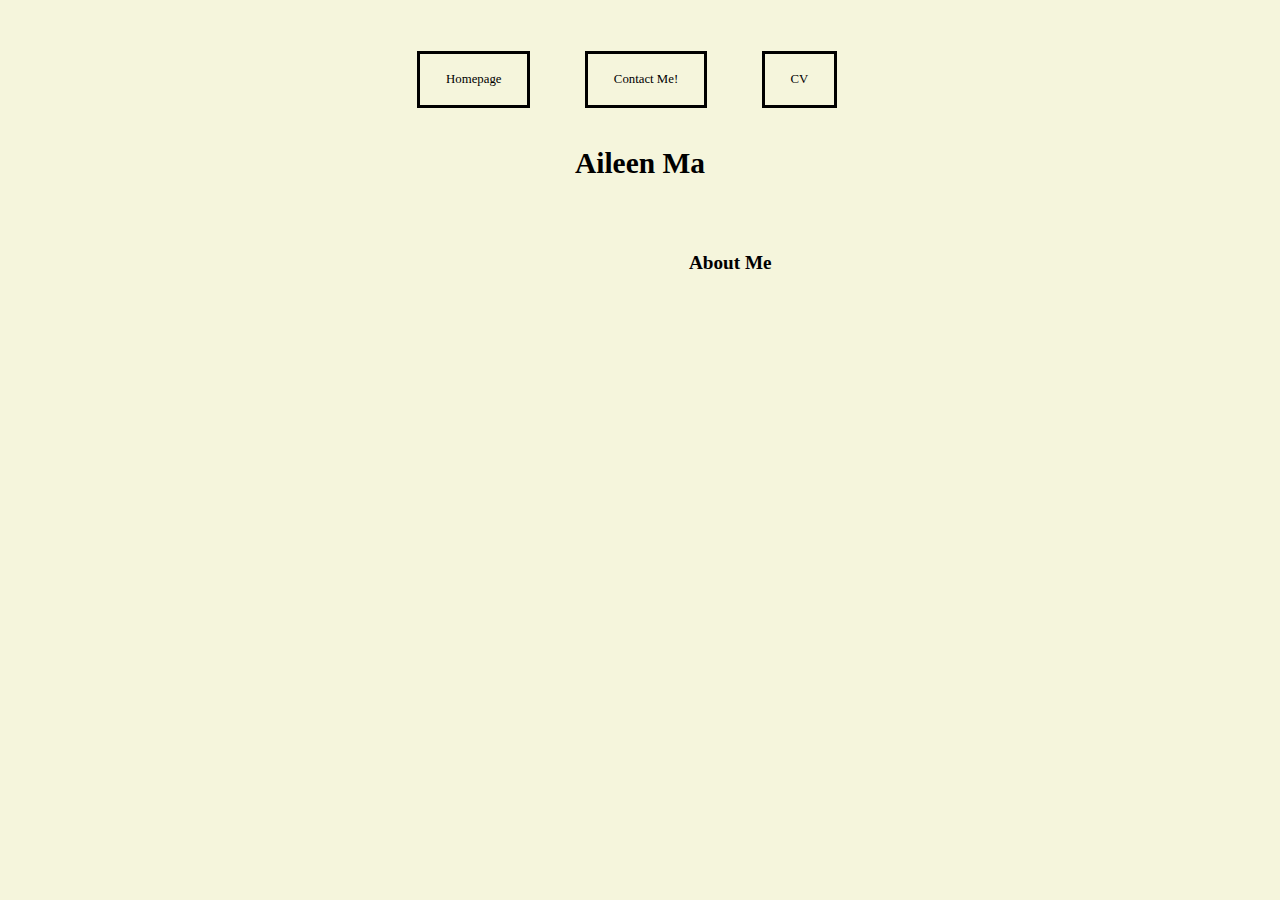
<file: index.html>
<!DOCTYPE html>
<html lang="en"><head>
<meta http-equiv="content-type" content="text/html; charset=UTF-8">
	<meta charset="UTF-8">
	<meta name="viewport" content="width=device-width, initial-scale=1.0">
	<title> My Homepage </title>
	<link rel="stylesheet" href="stylesheets/styles.css">
</head>

<body>
	<header>
		<nav>
			<div class="navigation">
				<ul>
					<li><a href="index.html"> Homepage </a></li>
					<li><a href="contact.html"> Contact Me! </a></li>
					<li><a href="cv.html"> CV </a></li>
				</ul>
			</div>
		</nav>
		<h1>
			<div> Aileen Ma </div>
		</h1>
	</header>

	<main>
		<div class="grid-container">
			<div class="box1">
			</div>
			<div class="box2">
				<section>

					<h2> About Me </h2>
				</section>
			</div>
		</div>
	</main>


</body></html>
</file>
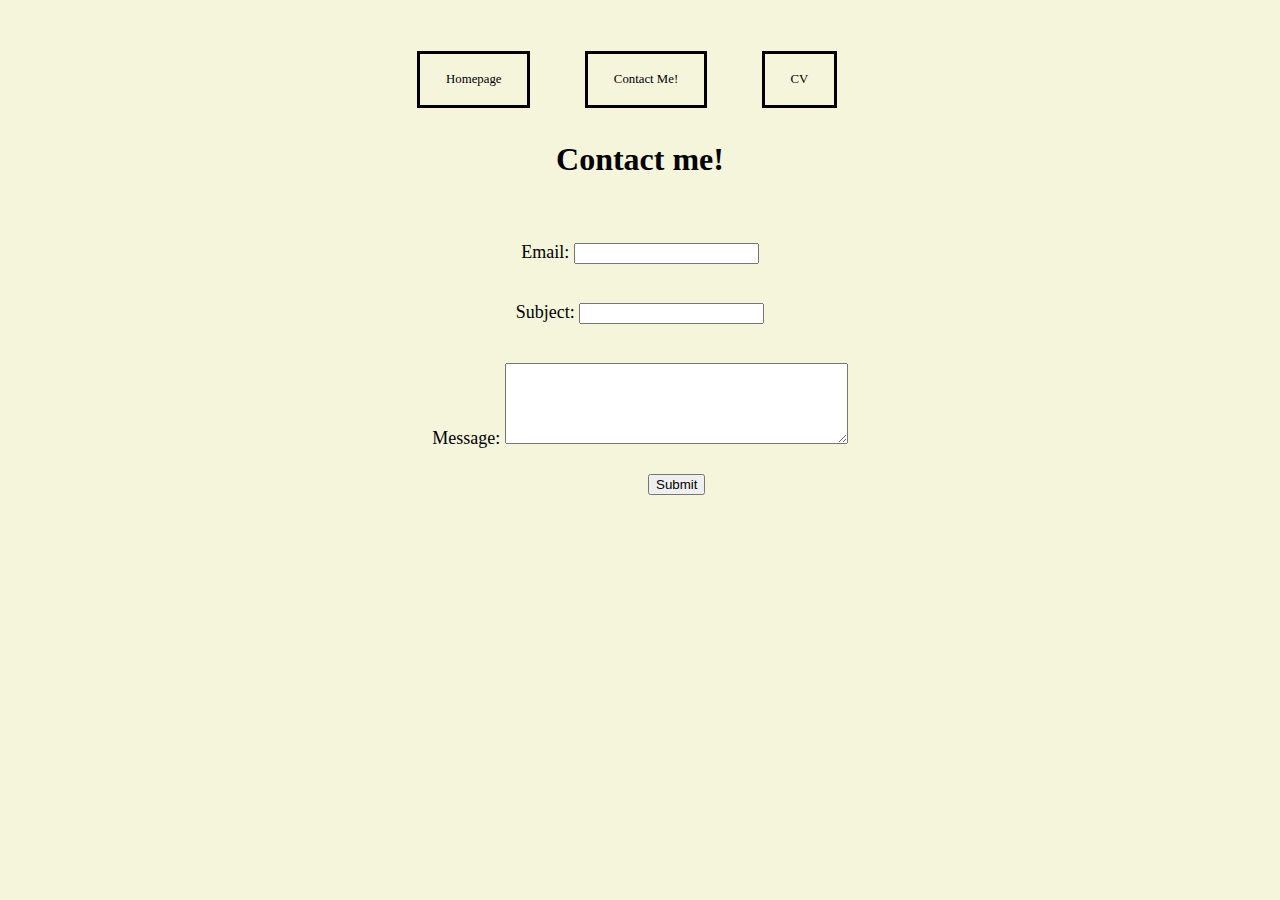
<file: contact.html>
<!DOCTYPE html>
<html lang="en"><head>
<meta http-equiv="content-type" content="text/html; charset=UTF-8">
	<meta charset="UTF-8">
	<meta name="viewport" content="width=device-width, initial-scale=1.0">
	<title>Contact me!</title>
	<link rel="stylesheet" href="stylesheets/styles.css">
</head>
<body>
	<header>
		<nav>
			<div class="navigation">
				<ul>
					<li><a href="index.html"> Homepage </a></li>
					<li><a href="contact.html"> Contact Me! </a></li>
					<li><a href="cv.html"> CV </a></li>
				</ul>
			</div>
		</nav>
	</header>
	<h1>Contact me!</h1>
	<main>
		<form>
			<label>
				Email:
				<input type="email">
			</label>

			<label>
				Subject:
				<input type="text">
			</label>

			<label>
				Message:
				<textarea rows="5" cols="40" name="description"></textarea>
			</label>
			<a href="mailto:aileenma@mit.edu"><input type="submit"></a>
		</form>
	</main>

</body></html>
</file>
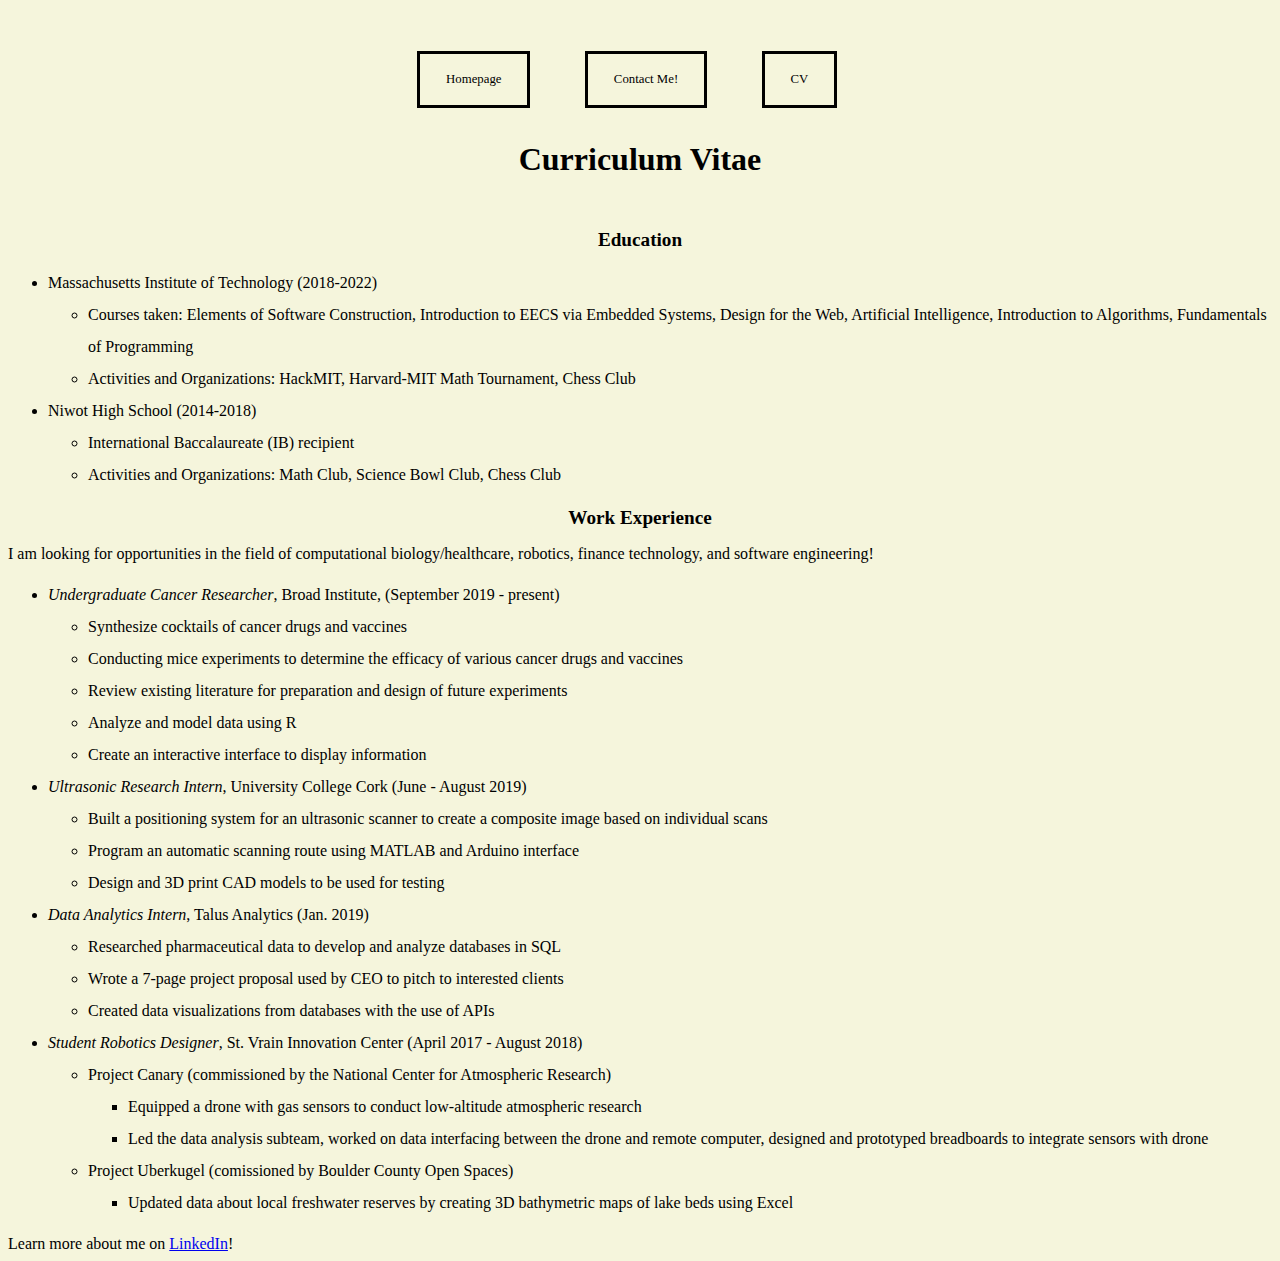
<file: cv.html>
<!DOCTYPE html>
<html lang="en"><head>
<meta http-equiv="content-type" content="text/html; charset=UTF-8">
	<meta charset="UTF-8">
	<meta name="viewport" content="width=device-width, initial-scale=1.0">
	<title>My CV</title>
	<link rel="stylesheet" href="stylesheets/styles.css">
</head>

<body>
	<header>
		<nav>
			<div class="navigation">
				<ul>
					<li><a href="index.html"> Homepage </a></li>
					<li><a href="contact.html"> Contact Me! </a></li>
					<li><a href="cv.html"> CV </a></li>
				</ul>
			</div>
		</nav>
	</header>

	<main>
		<h1>Curriculum Vitae</h1>
		<section>
			<h2>
				Education
			</h2>
			<ul>
				<li>
					Massachusetts Institute of Technology (2018-2022)
					<ul>
						<li>
							Courses taken: Elements of Software Construction, Introduction to EECS via Embedded Systems,
							Design for the Web, Artificial Intelligence, Introduction to Algorithms, Fundamentals of
							Programming
						</li>
						<li>
							Activities and Organizations: HackMIT, Harvard-MIT Math Tournament, Chess Club
						</li>
					</ul>
				</li>
				<li>
					Niwot High School (2014-2018)
					<ul>
						<li>
							International Baccalaureate (IB) recipient
						</li>
						<li>
							Activities and Organizations: Math Club, Science Bowl Club, Chess Club
						</li>
					</ul>
				</li>
			</ul>
		</section>
		<section>
			<h2 class="work">
				Work Experience
			</h2>
			<div class="panel"> I am looking for opportunities in the field of 
computational biology/healthcare, robotics, finance technology, and 
software engineering! </div>
			<ul>
				<li>
					<em> Undergraduate Cancer Researcher</em>, Broad Institute, (September 2019 - present)
					<ul>
						<li>
							Synthesize cocktails of cancer drugs and vaccines
						</li>
						<li>
							Conducting mice experiments to determine the efficacy of various cancer drugs and vaccines
						</li>
						<li>
							Review existing literature for preparation and design of future experiments
						</li>
						<li>
							Analyze and model data using R
						</li>
						<li>
							Create an interactive interface to display information
						</li>
					</ul>
				</li>
				<li>
					<em> Ultrasonic Research Intern</em>, University College Cork (June - August 2019)
					<ul>
						<li>
							Built a positioning system for an ultrasonic scanner to create a composite image based on
							individual scans
						</li>
						<li>
							Program an automatic scanning route using MATLAB and Arduino interface
						</li>
						<li>
							Design and 3D print CAD models to be used for testing
						</li>
					</ul>
				</li>
				<li>
					<em> Data Analytics Intern</em>, Talus Analytics (Jan. 2019)
					<ul>
						<li>
							Researched pharmaceutical data to develop and analyze databases in SQL
						</li>
						<li>
							Wrote a 7-page project proposal used by CEO to pitch to interested clients
						</li>
						<li>
							Created data visualizations from databases with the use of APIs
						</li>
					</ul>
				</li>
				<li>
					<em> Student Robotics Designer</em>, St. Vrain Innovation Center (April 2017 - August 2018)
					<ul>
						<li>
							Project Canary (commissioned by the National Center for Atmospheric Research)
							<ul>
								<li>
									Equipped a drone with gas sensors to conduct low-altitude atmospheric research
								</li>
								<li>
									Led the data analysis subteam, worked on data interfacing between the drone and
									remote computer, designed and prototyped breadboards to integrate sensors with drone
								</li>
							</ul>
						</li>
						<li>
							Project Uberkugel (comissioned by Boulder County Open Spaces)
							<ul>
								<li>
									Updated data about local freshwater reserves by creating 3D bathymetric maps of lake
									beds using Excel
								</li>
							</ul>
						</li>
					</ul>
				</li>

			</ul>
		</section>
		<div class="linkedin"> Learn more about me on <a href="https://www.linkedin.com/in/aileen-ma-a47148165/"> LinkedIn</a>!</div>
	</main>



</body></html>
</file>
<file: stylesheets/styles.css>
/* your css here */
@media print {
	.ad, nav, footer {
		display: none;
    }
    h2 {
        break-after: avoid-page;
        text-align: center;
        
    }
    li {
        break-inside: avoid-page;
    }
    a[href^="http"]::after {
		content: "(" attr(href) ")";
    }
    img {
        border: 1px solid black;
        border-radius: 1vw;
        display: inline-block;
        width: 80%;
      
      }
      
      
      figcaption {
          text-align: center;
          padding-top: 2vw;
          font-family: 'Trebuchet MS', 'Lucida Sans Unicode', 'Lucida Grande', 'Lucida Sans', Arial, sans-serif;
          font-size: small;
      }
      
      h1 {
          padding: 2vw 2vw 2vw 2vw;
          text-align: center;
          
      }
      
      .navigation {
          background-color: beige;
          height: 3vw;
          width: 100%;
          margin-top: 3vw;
          margin-bottom: 3vw;
      }
      
      .navigation ul{
          padding: 0vw;
          margin: 0vw;
          text-align:center;
      }
      
      .navigation li{
          text-align: center;
          border: 3px solid black;
          margin: 1vw 3vw 1vw 1vw;
          display: inline-block;
      
      }
      
      p {
          text-align: justify;
          font-size: large;
          line-height: 2;
      }
      
      li a {
          display: block;
          color: black;
          text-align: center;
          padding: 1vw 2vw;
          text-decoration: none;
      }
      
      
      body {
          background-color: beige;
      }
      
      label {
          margin: 1vw;
          padding: 1vw;
          display: block;
          text-align: center;
          font-size: large;
      }
      
      input[type="submit"] {
          text-align:center;
          margin-inline-start: 50vw;
      }
      
      .grid-container {
          display: grid; 
          grid-template-columns: repeat(7, 1fr); 
          grid-auto-rows: 10vw; 
        }
      
      .box1 { 
          grid-column-start: 1; 
          grid-column-end: 3; 
          grid-row-start: 1; 
          grid-row-end: 3; 
        }
      
      
      .box2 { 
          grid-column-start: 4; 
          grid-column-end: 6; 
          grid-row-start: 1; 
          grid-row-end: 3;
        }
    
}

@media screen {
img {
    border: 1px solid black;
    border-radius: 1vw;
    display: inline-block;
    width: 80%;
  
  }
  
  
  figcaption {
      text-align: center;
      padding-top: 2vw;
      font-family: 'Trebuchet MS', 'Lucida Sans Unicode', 'Lucida Grande', 'Lucida Sans', Arial, sans-serif;
      font-size: small;
  }
  
  h1 {
    font: 300 400%/.9, serif;
    text-align:center;
    font-weight:800;
    padding: 2vw 2vw 2vw 2vw;
    margin: 2vw 2vw 2vw 2vw;
  }

  h1 div:nth-child(1) {
    font-size: 2.3vw;
    line-height: 1.5;
    }

    h1 div:nth-child(2) {
    font-size: 1.5vw;
    line-height: 1.5;
    }

  
  h2 {
      text-align: center;
      font-family: serif;
      font-size: 1.5vw;

  }
  
  .navigation {
      background-color: beige;
      height: 3vw;
      width: 100%;
      margin-top: 3vw;
      margin-bottom: 3vw;
  }
  
  .navigation ul{
      padding: 0vw;
      margin: 0vw;
      text-align:center;
  }
  
  .navigation li{
      text-align: center;
      border: 3px solid black;
      margin: 1vw 3vw 1vw 1vw;
      display: inline-block;
  
  }
  
  p {
      text-align: justify;
      font-size: large;
      line-height: 2;
      font-family: sans-serif;
      max-width: 30em;
  }

  li {
      line-height: 2;
  }
  
  li a {
      display: block;
      color: black;
      text-align: center;
      padding: 1vw 2vw;
      text-decoration: none;
      font-family: serif;
      font-weight:500;
      font-size: 1vw;
  }
  
  li a:hover {
      background-color: black;
      color: white
  }
  
  body {
      background-color: beige;
  }
  
  label {
      margin: 1vw;
      padding: 1vw;
      display: block;
      text-align: center;
      font-size: large;
  }
  
  input[type="submit"] {
      text-align:center;
      margin-inline-start: 50vw;
  }
  
  .grid-container {
      display: grid; 
      grid-template-columns: repeat(7, 1fr); 
      grid-auto-rows: 10vw; 
    }
  
  .box1 { 
      grid-column-start: 1; 
      grid-column-end: 3; 
      grid-row-start: 1; 
      grid-row-end: 3; 
    }
  
  
  .box2 { 
      grid-column-start: 4; 
      grid-column-end: 6; 
      grid-row-start: 1; 
      grid-row-end: 3;
    }
}
</file>
